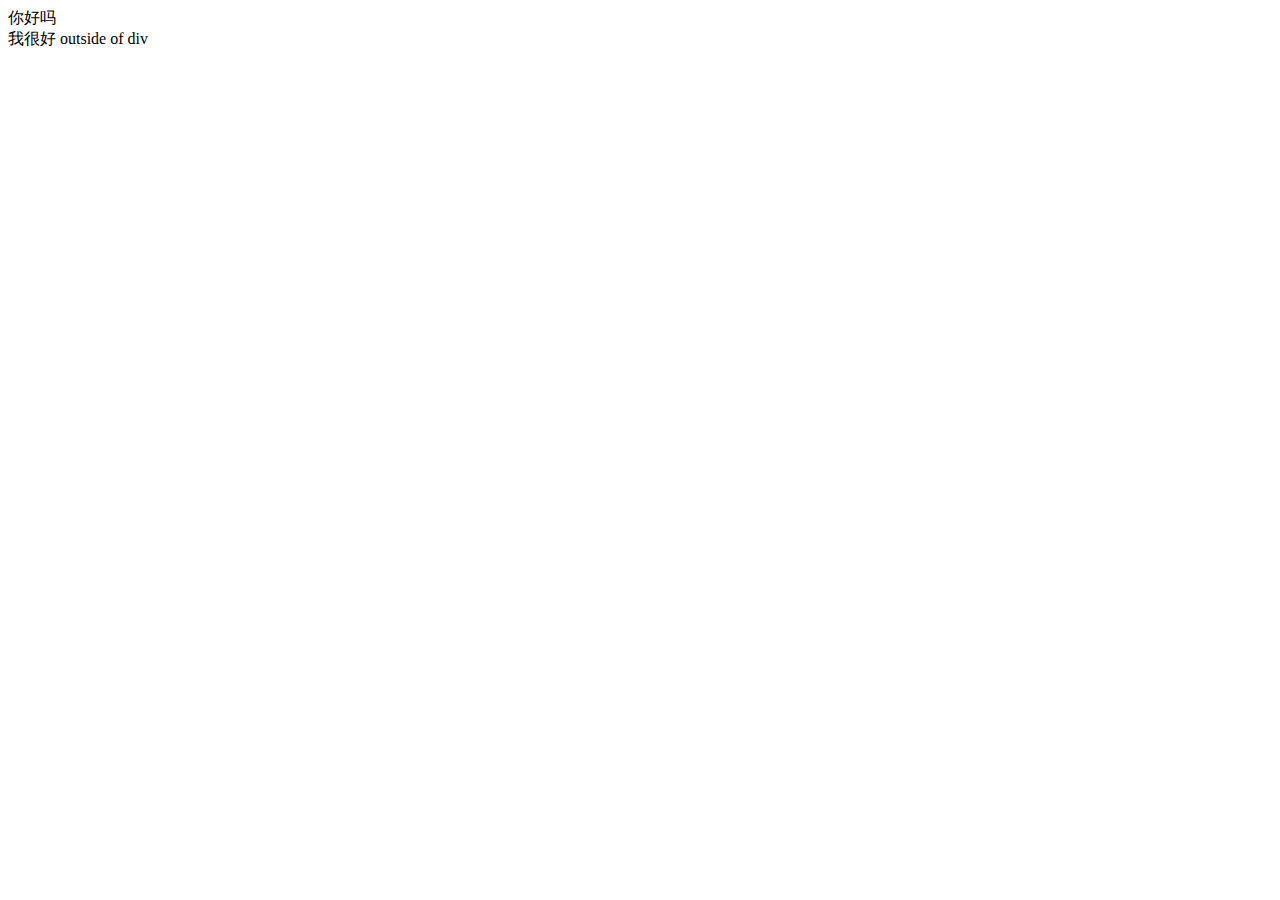
<file: testchinese.html>
<html>
    <head><meta http-equiv="Content-Type" content="text/html; charset=utf-8"></head>
    <body>
      <div id="chinesetext">你好吗</div>
    
      我很好 outside of div
    
    
    
    
    
    
    <script src="//mandarinspot.com/static/mandarinspot.min.js" charset="UTF-8"></script>
        <script>
        mandarinspot.annotate('#chinesetext', {
            phonetic: 'pinyin',
            show: true
        });
        </script>
    
    </body>
    
    </html>
</file>
